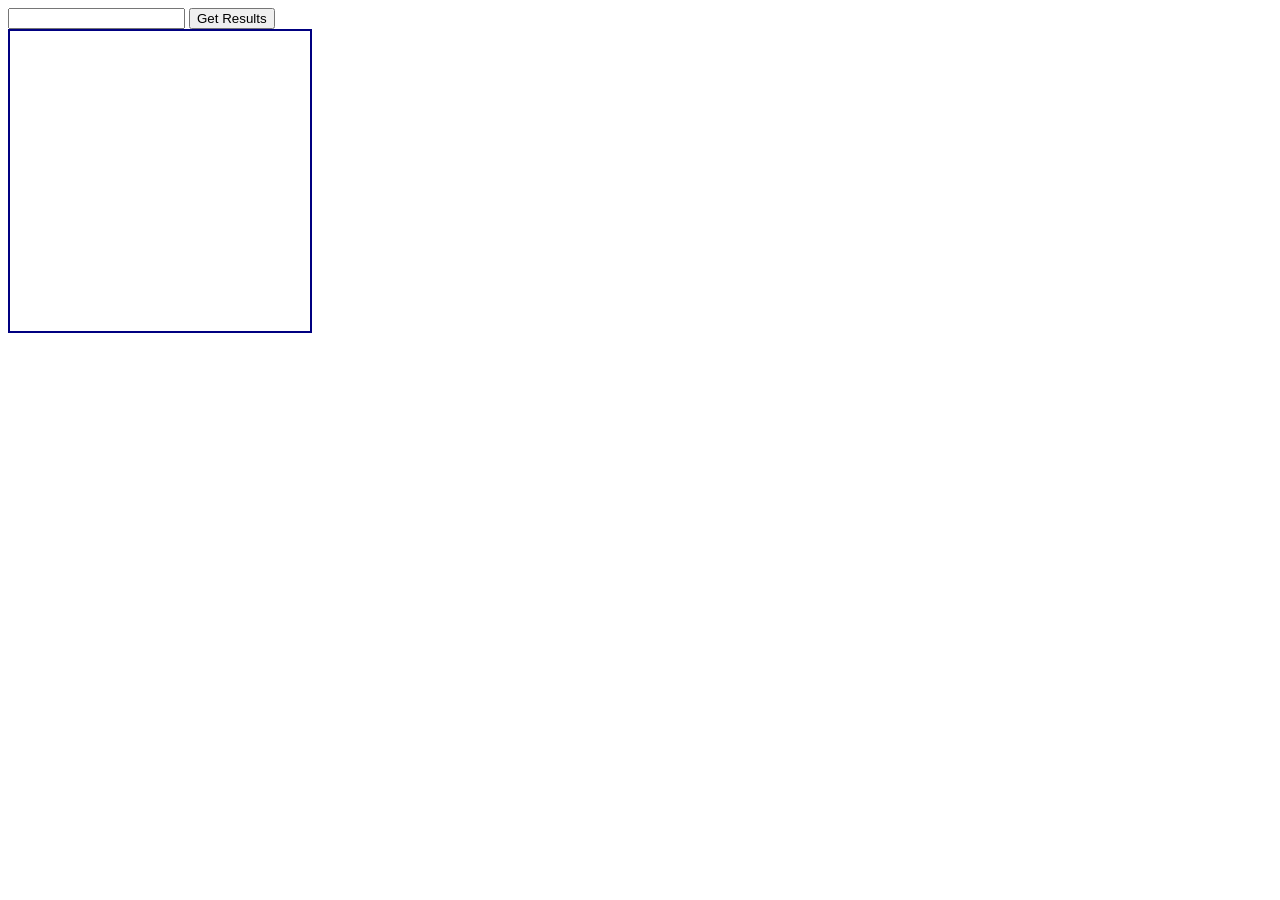
<file: index.html>
<!DOCTYPE html>
<html>
  <head>
    <meta charset="utf-8">
    <title>TimeStamp MicroService</title>
	<link rel="stylesheet" href="./app/master.css">
  </head>
  <body>
      <input type="text" name="data" value="" id="input">
      <button type="button" id="submitButton">Get Results</button>
	  <div id="textArea"></div>
  </body>
  <script src="./app/script.js"></script>
</html>
</file>
<file: app/master.css>
#textArea{
	height:300px;
	width:300px;
	border: 2px solid navy;
}
</file>
